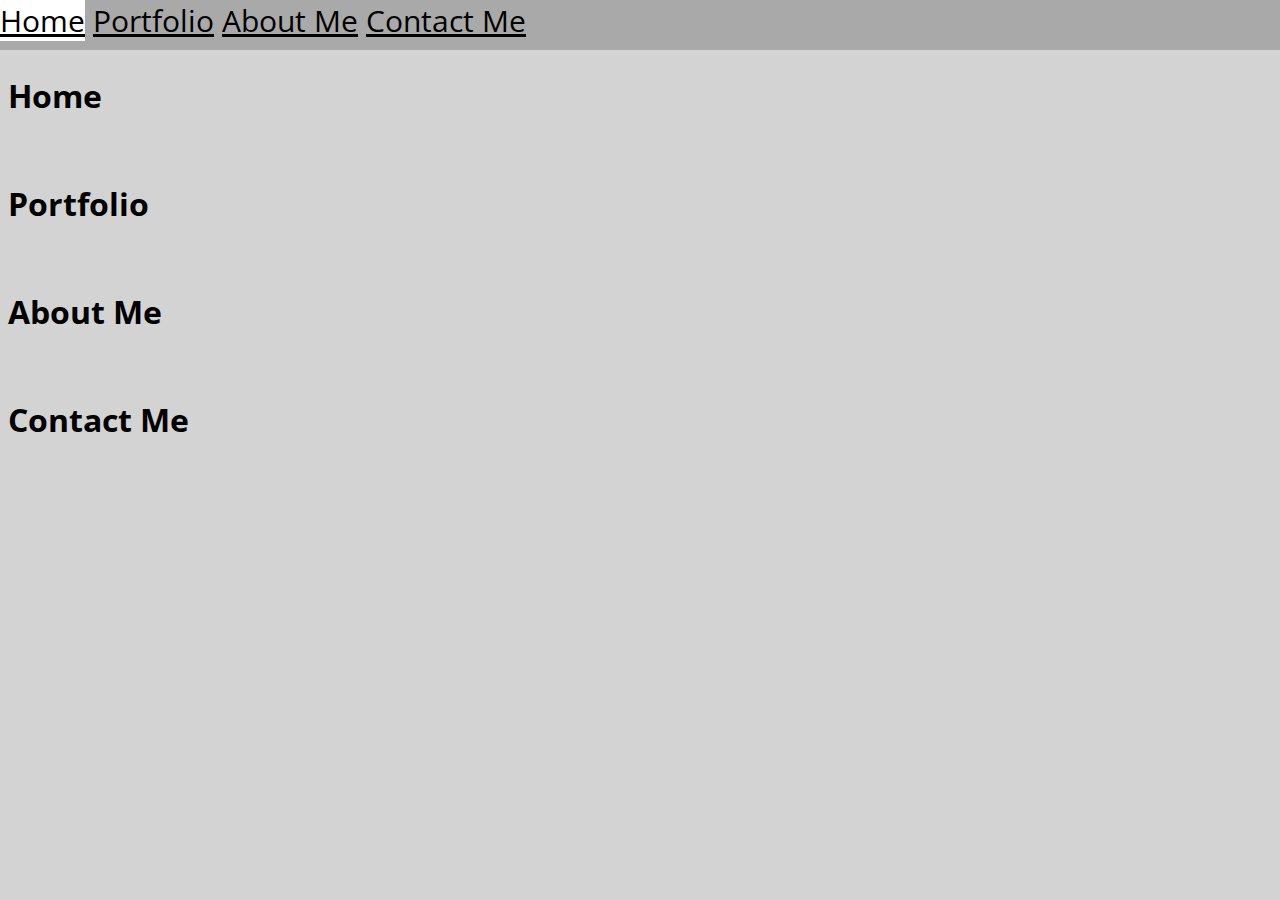
<file: index.html>
<!DOCTYPE html>
<html lang="en">
<head>
    <meta charset="UTF-8">
    <meta name="viewport" content="width=device-width, initial-scale=1.0">
    <meta http-equiv="X-UA-Compatible" content="ie=edge">
    <title>Robin Butler Portfolio</title>
    <link rel="stylesheet" href="style.css">
    <link rel="stylesheet" type="text/css" href="//fonts.googleapis.com/css?family=Open+Sans" />
</head>
<body>
    <nav class="topnav">
        <a class="active" href="#home">Home</a>
        <a href="#portfolio">Portfolio</a>
        <a href="#about">About Me</a>
        <a href="#contact">Contact Me</a>
      </nav>

    <h1 id='home'>Home</h1>
    <br>
    <h1 id='portfolio'>Portfolio</h1>
    <br>
    <h1 id='about'>About Me</h1>
    <br>
    <h1 id='contact'>Contact Me</h1>
</body>
</html>
</file>
<file: style.css>
body {
    background-color: lightgrey;
    padding-top: 45px; 
    font-family: 'Open Sans'
  }

h1 {
    color: black;
  }

p {
    color: black;
  }

a {
    color: black;
  }

a:hover {
    background-color: white;
  }

.topnav {
    position: fixed;
    top: 0;
    left: 0;
    z-index: 9999;
    width: 100%;
    height: 50px;
    background-color: darkgray;
    color: white;
    font-size: 30px;
    font-family: 'Open Sans'
  }

.home {
    position: relative;
  }
</file>
